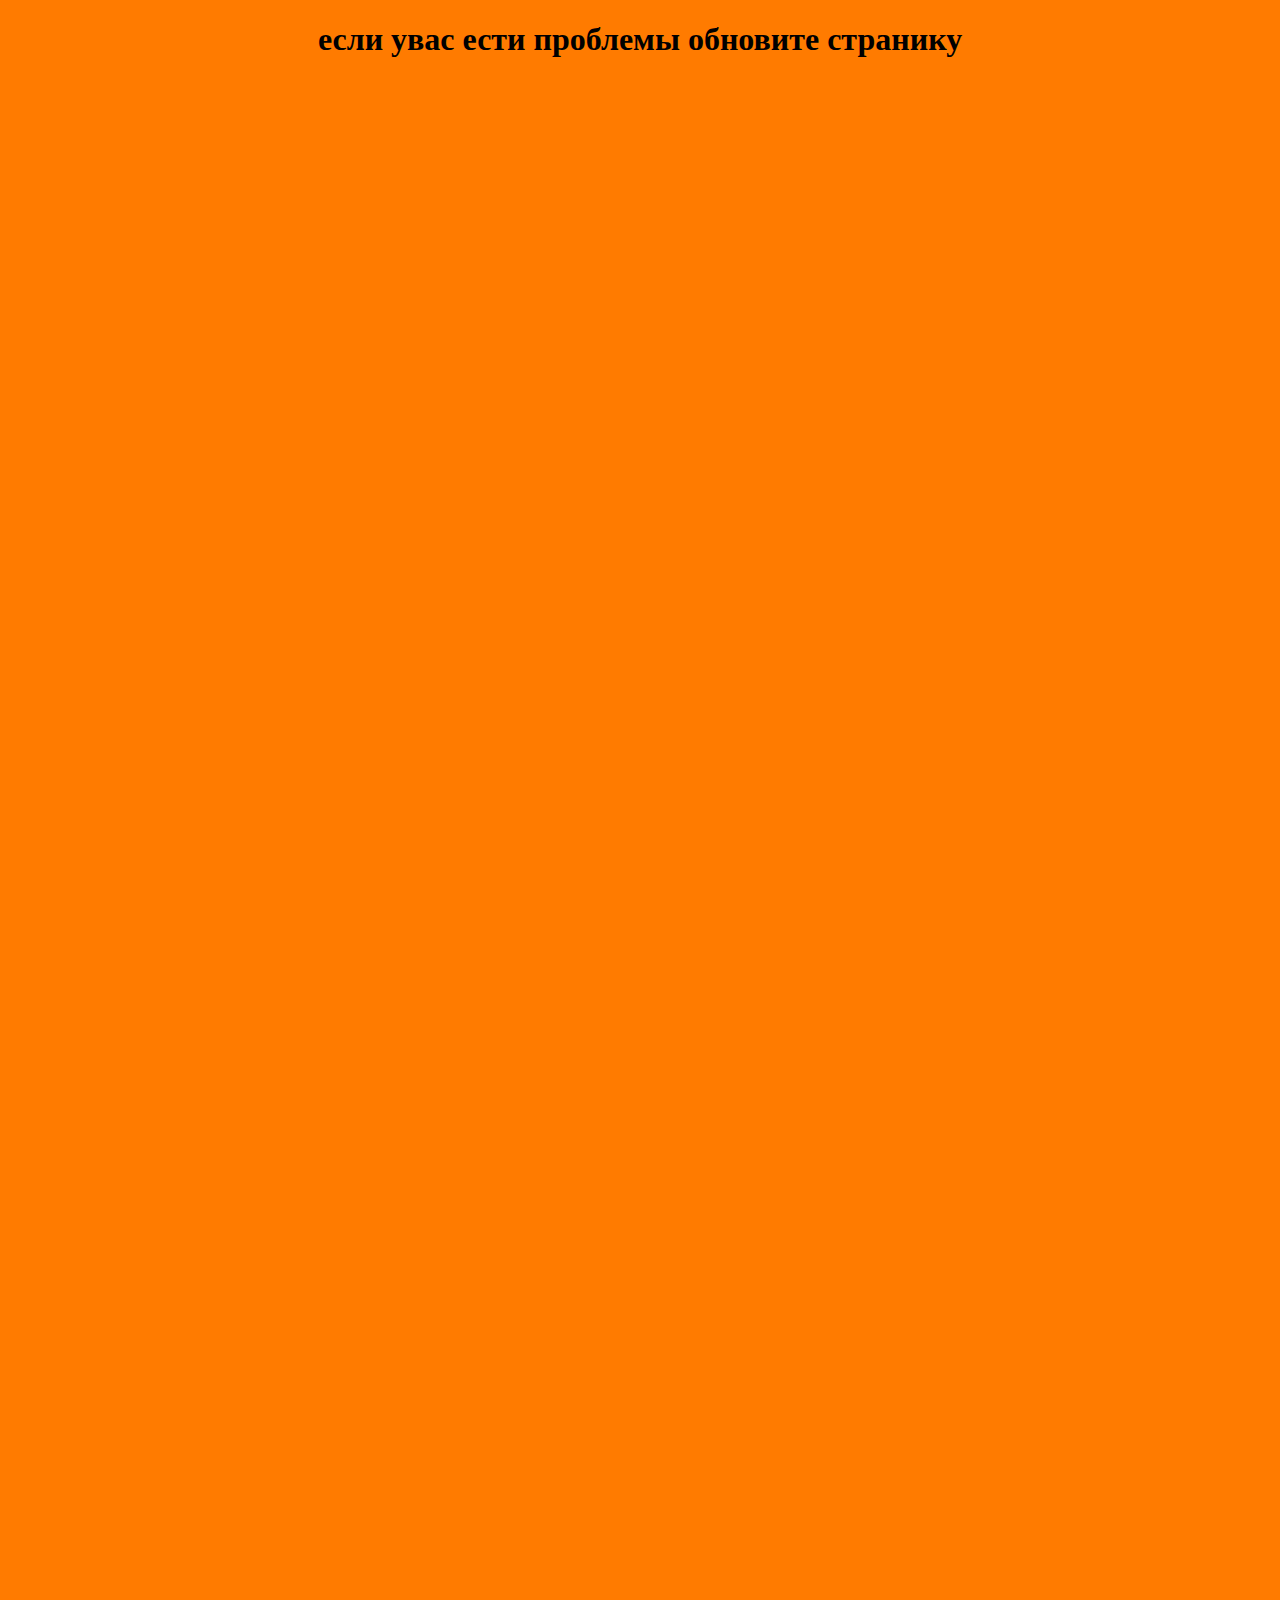
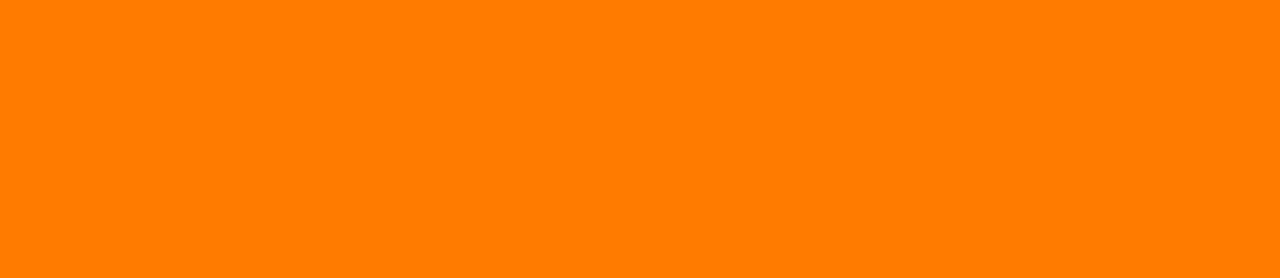
<file: смешарики,пин-код.html>
<!DOCTYPE html>
<html lang="en">
<head>
    <meta charset="UTF-8">
    <meta http-equiv="X-UA-Compatible" content="IE=edge">
    <meta name="viewport" content="width=device-width, initial-scale=1.0">
    <link rel="stylesheet" href="смешарики3.CSS">
    <title>Document</title>
</head>
<body>
                          <h1>если увас ести проблемы обновите странику</h1>
   <div> <iframe src="https://www.youtube.com/embed/t__Y1o8X8Io" title="YouTube video player" frameborder="0" allow="accelerometer; autoplay; clipboard-write; encrypted-media; gyroscope; picture-in-picture" allowfullscreen></iframe>
    <iframe src="https://www.youtube.com/embed/0T9moVv_WwM" title="YouTube video player" frameborder="0" allow="accelerometer; autoplay; clipboard-write; encrypted-media; gyroscope; picture-in-picture" allowfullscreen></iframe>
    <iframe src="https://www.youtube.com/embed/91UOD_exwVU" title="YouTube video player" frameborder="0" allow="accelerometer; autoplay; clipboard-write; encrypted-media; gyroscope; picture-in-picture" allowfullscreen></iframe>
    <iframe src="https://www.youtube.com/embed/Y5CCqn5yU-s" title="YouTube video player" frameborder="0" allow="accelerometer; autoplay; clipboard-write; encrypted-media; gyroscope; picture-in-picture" allowfullscreen></iframe> 
    <iframe src="https://www.youtube.com/embed/AgOtKUlV4JM" title="YouTube video player" frameborder="0" allow="accelerometer; autoplay; clipboard-write; encrypted-media; gyroscope; picture-in-picture" allowfullscreen></iframe>
    <iframe src="https://www.youtube.com/embed/cDuURw7q6oE" title="YouTube video player" frameborder="0" allow="accelerometer; autoplay; clipboard-write; encrypted-media; gyroscope; picture-in-picture" allowfullscreen></iframe>
    <iframe src="https://www.youtube.com/embed/vccEcVZm1_o" title="YouTube video player" frameborder="0" allow="accelerometer; autoplay; clipboard-write; encrypted-media; gyroscope; picture-in-picture" allowfullscreen></iframe>
    <iframe src="https://www.youtube.com/embed/O6pkKV3Ljuc" title="YouTube video player" frameborder="0" allow="accelerometer; autoplay; clipboard-write; encrypted-media; gyroscope; picture-in-picture" allowfullscreen></iframe>
    <iframe src="https://www.youtube.com/embed/ZE-EktfbHtM" title="YouTube video player" frameborder="0" allow="accelerometer; autoplay; clipboard-write; encrypted-media; gyroscope; picture-in-picture" allowfullscreen></iframe> <iframe  src="https://www.youtube.com/embed/tyDdZX7Ci9o" title="YouTube video player" frameborder="0" allow="accelerometer; autoplay; clipboard-write; encrypted-media; gyroscope; picture-in-picture" allowfullscreen></iframe><iframe  src="https://www.youtube.com/embed/t0I_OiOI958" title="YouTube video player" frameborder="0" allow="accelerometer; autoplay; clipboard-write; encrypted-media; gyroscope; picture-in-picture" allowfullscreen></iframe><iframe  src="https://www.youtube.com/embed/xuaBtJpHN7k" title="YouTube video player" frameborder="0" allow="accelerometer; autoplay; clipboard-write; encrypted-media; gyroscope; picture-in-picture" allowfullscreen></iframe><iframe src="https://www.youtube.com/embed/DnY3Yj1XMj4" title="YouTube video player" frameborder="0" allow="accelerometer; autoplay; clipboard-write; encrypted-media; gyroscope; picture-in-picture" allowfullscreen></iframe><iframe src="https://www.youtube.com/embed/pNy6Rn0fLEU" title="YouTube video player" frameborder="0" allow="accelerometer; autoplay; clipboard-write; encrypted-media; gyroscope; picture-in-picture" allowfullscreen></iframe><iframe src="https://www.youtube.com/embed/7cfVPqK80ec" title="YouTube video player" frameborder="0" allow="accelerometer; autoplay; clipboard-write; encrypted-media; gyroscope; picture-in-picture" allowfullscreen></iframe><iframe src="https://www.youtube.com/embed/B911vgmZXAM" title="YouTube video player" frameborder="0" allow="accelerometer; autoplay; clipboard-write; encrypted-media; gyroscope; picture-in-picture" allowfullscreen></iframe><iframe src="https://www.youtube.com/embed/PGEysMKnZsE" title="YouTube video player" frameborder="0" allow="accelerometer; autoplay; clipboard-write; encrypted-media; gyroscope; picture-in-picture" allowfullscreen></iframe><iframe src="https://www.youtube.com/embed/gDo53oV2jhY" title="YouTube video player" frameborder="0" allow="accelerometer; autoplay; clipboard-write; encrypted-media; gyroscope; picture-in-picture" allowfullscreen></iframe></div>
</body>
</html>
</file>
<file: смешарики3.CSS>
body{
    display: flex;

justify-content: center;

align-items: center;

width: 100vw;


margin: 0;
flex-direction: column;
background-color: rgb(255, 123, 0);
}
div{
    display: flex;

justify-content: center;

align-items: center;
flex-wrap: wrap;
}
iframe{
    width: 33.3vw;
    height: 33.3vh;
}
</file>
